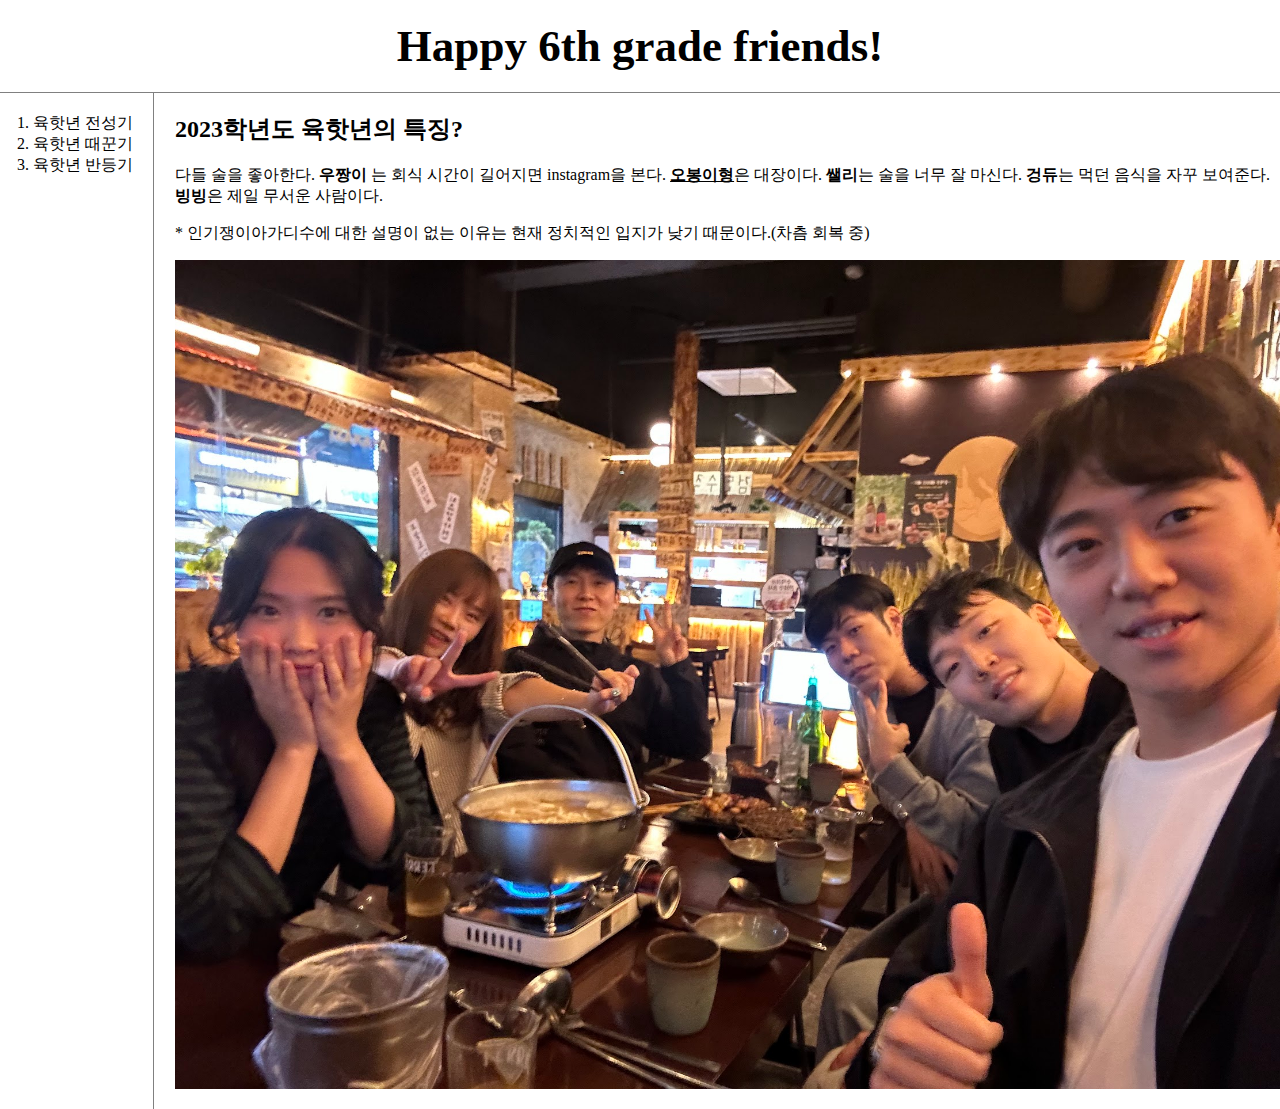
<file: index.html>
<!doctype html>
<html>
<head>
<title>행복한 우리</title>
<meta charset="utf-8">
<style>
    body{
        margin:0;
    }
    a {
        color:black;
        text-decoration: none;
    }
    h1{
        font-size:45px;
        text-align:center;
        border-bottom:1px solid grey;
        margin:0;
        padding:20px;
    }
    ol{
        border-right:1px solid gray;
        width:100px;
        margin:0;
        padding:20px;
    }
    #grid{
        display: grid;
        grid-template-columns: 150px 1fr ;
    }
    #grid ol{
        padding-left:33px;
    }
    #article{
        padding-left:25px;
    }
    @media(max-width:800px) {
        #grid{
        display: block;
    }
    ol{
        border-right:none;
    }
    h1{
        border-bottom:none;
    }
}
</style>

</head>
<body>
<h1><a href="index.html">Happy 6th grade friends!</a></h1>
<div id="grid">
<ol>
<li><a href="1.html">육핫년 전성기</a></li>
<li><a href="2.html">육핫년 때꾼기</a></li>
<li><a href="3.html">육핫년 반등기</a></li>
</ol>
<div id="article">
    
<h2>2023학년도 육핫년의 특징?</h2>
<p>다들 <a href="https://namu.wiki/w/%EC%88%A0" target="_blank" title="술이란?">술</a>을 좋아한다. <strong> 우짱이 </strong>는 회식 시간이 길어지면 instagram을 본다. <strong><u>오봉이형</u></strong>은 대장이다. <strong>쌜리</strong>는 술을 너무 잘 마신다. <strong>겅듀</strong>는 먹던 음식을 자꾸 보여준다. <strong>빙빙</strong>은 제일 무서운 사람이다.</p><p> * 인기쟁이아가디수에 대한 설명이 없는 이유는 현재 정치적인 입지가 낮기 때문이다.(차츰 회복 중)</p>

<img src="1234.jpg" width="100%">
<p>
    <div id="disqus_thread"></div>
    <script>
        /**
        *  RECOMMENDED CONFIGURATION VARIABLES: EDIT AND UNCOMMENT THE SECTION BELOW TO INSERT DYNAMIC VALUES FROM YOUR PLATFORM OR CMS.
        *  LEARN WHY DEFINING THESE VARIABLES IS IMPORTANT: https://disqus.com/admin/universalcode/#configuration-variables    */
        /*
        var disqus_config = function () {
        this.page.url = PAGE_URL;  // Replace PAGE_URL with your page's canonical URL variable
        this.page.identifier = PAGE_IDENTIFIER; // Replace PAGE_IDENTIFIER with your page's unique identifier variable
        };
        */
        (function() { // DON'T EDIT BELOW THIS LINE
        var d = document, s = d.createElement('script');
        s.src = 'https://haengboghan-uri.disqus.com/embed.js';
        s.setAttribute('data-timestamp', +new Date());
        (d.head || d.body).appendChild(s);
        })();
    </script>
    <noscript>Please enable JavaScript to view the <a href="https://disqus.com/?ref_noscript">comments powered by Disqus.</a></noscript>

</p>

<p>
<!--Start of Tawk.to Script-->
<script type="text/javascript">
    var Tawk_API=Tawk_API||{}, Tawk_LoadStart=new Date();
    (function(){
    var s1=document.createElement("script"),s0=document.getElementsByTagName("script")[0];
    s1.async=true;
    s1.src='https://embed.tawk.to/653e2d17a84dd54dc4865a52/1hdte09em';
    s1.charset='UTF-8';
    s1.setAttribute('crossorigin','*');
    s0.parentNode.insertBefore(s1,s0);
    })();
    </script>
    <!--End of Tawk.to Script-->
</p>

</div>
</div>

</body>
</html>
</file>
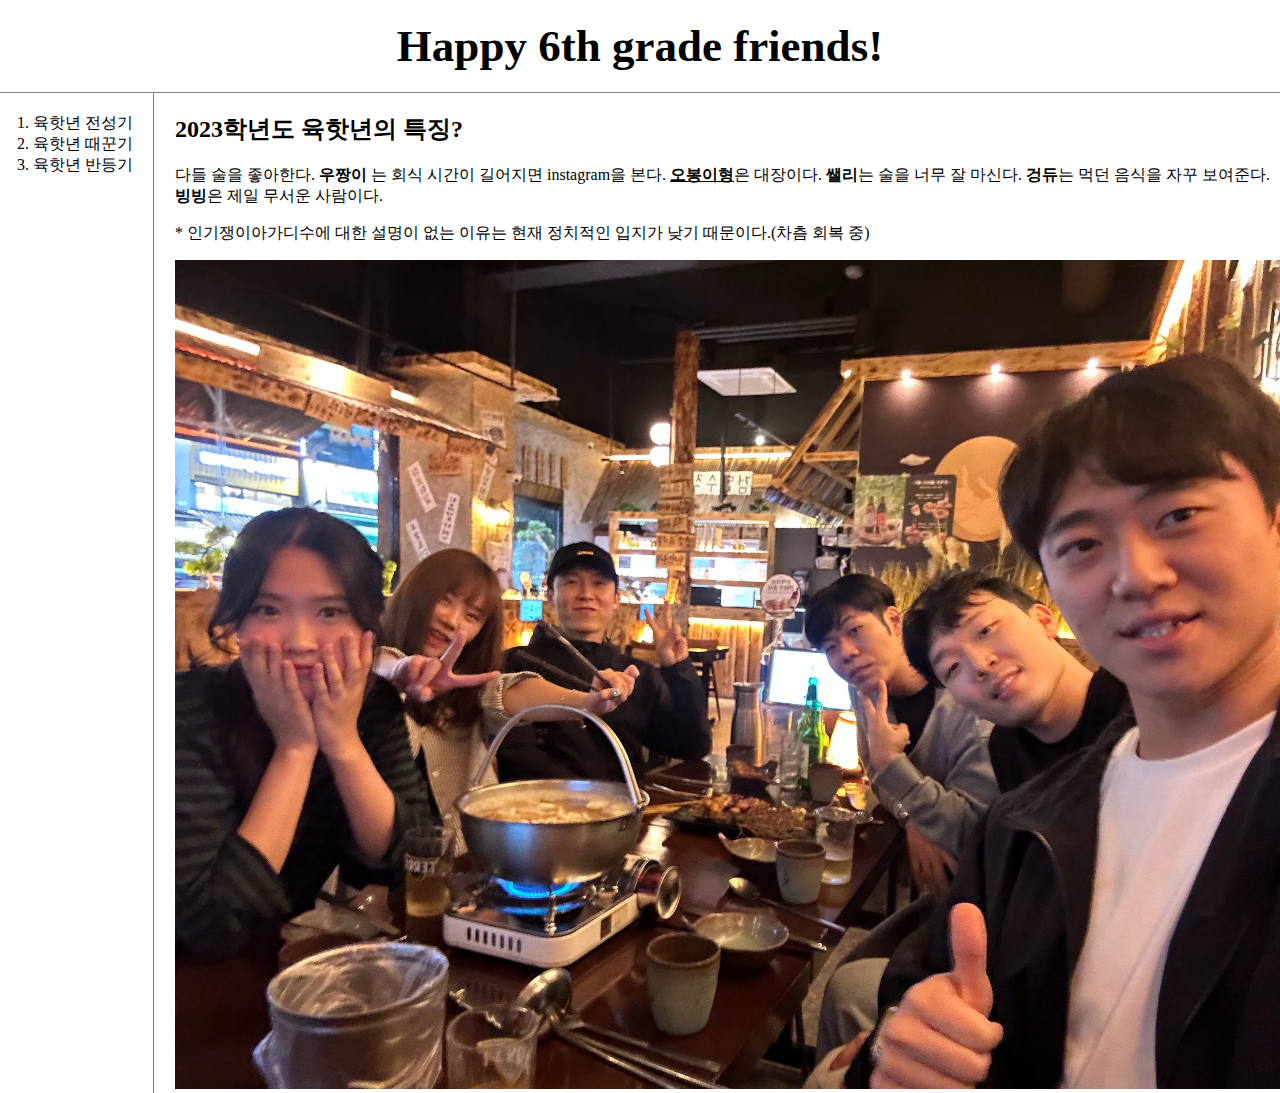
<file: 1.html>
<!doctype html>
<html>
<head>
<title>행복한 우리</title>
<meta charset="utf-8">
<link rel="stylesheet" href="style.css">
</head>
<body>
<h1><a href="index.html">Happy 6th grade friends!</a></h1>
<div id="grid">
<ol>
<li><a href="1.html">육핫년 전성기</a></li>
<li><a href="2.html">육핫년 때꾼기</a></li>
<li><a href="3.html">육핫년 반등기</a></li>
</ol>
<div id="article">
    
<h2>2023학년도 육핫년의 특징?</h2>
<p>다들 <a href="https://namu.wiki/w/%EC%88%A0" target="_blank" title="술이란?">술</a>을 좋아한다. <strong> 우짱이 </strong>는 회식 시간이 길어지면 instagram을 본다. <strong><u>오봉이형</u></strong>은 대장이다. <strong>쌜리</strong>는 술을 너무 잘 마신다. <strong>겅듀</strong>는 먹던 음식을 자꾸 보여준다. <strong>빙빙</strong>은 제일 무서운 사람이다.</p><p> * 인기쟁이아가디수에 대한 설명이 없는 이유는 현재 정치적인 입지가 낮기 때문이다.(차츰 회복 중)</p>

<img src="1234.jpg" width="100%">

</div>
</div>

</body>
</html>
</file>
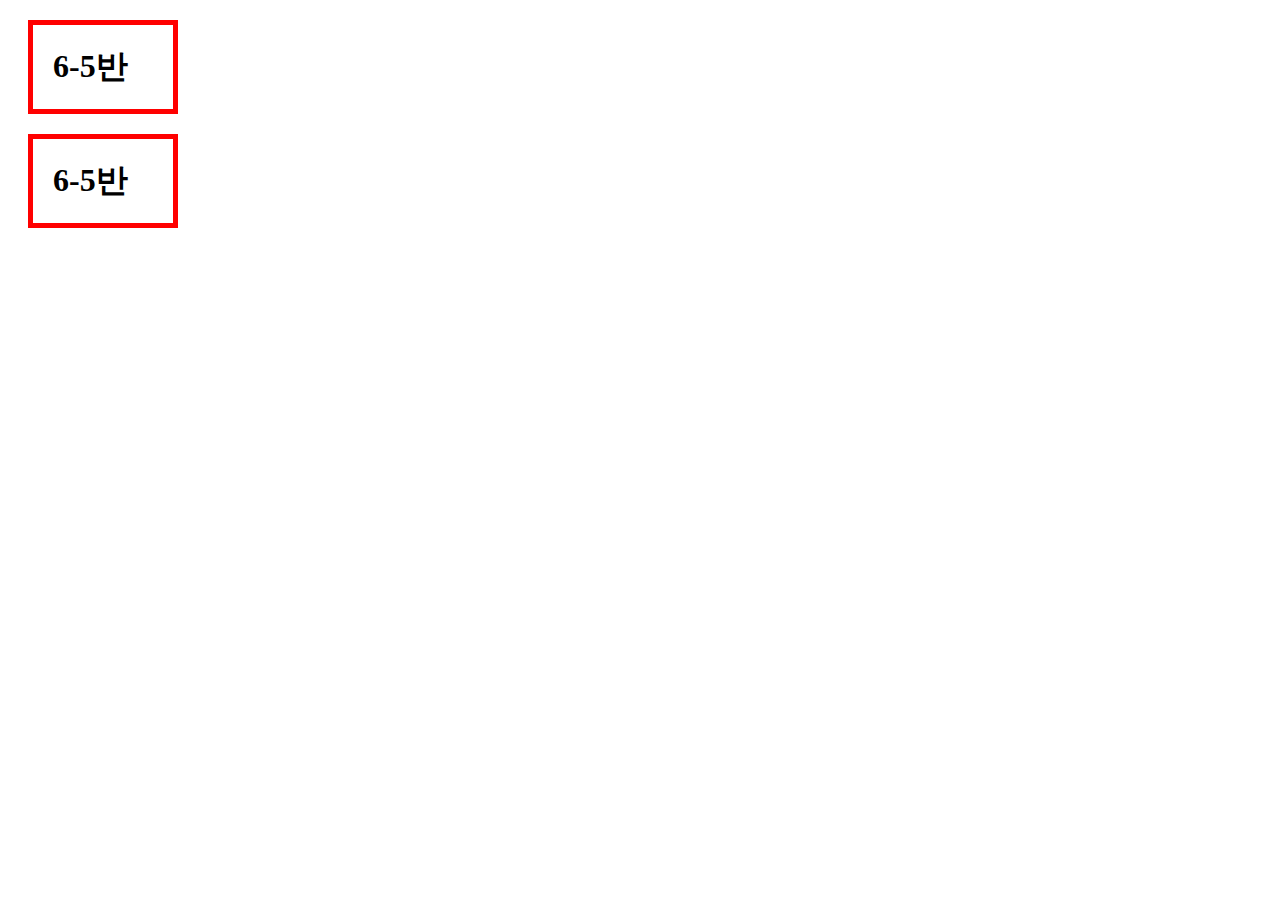
<file: box.html>
<!doctype html>
<html>
  <head>
    <meta charset="utf-8">
    <title>육오민국</title>
    <style>
        /*
        block level element
        */
        h1, a{
            border: 5px solid red;
            padding:20px;
            margin:20px;
            display:block;
            width:100px;
        }
    </style>
    
</head>
<body>
<h1>6-5반</a></h1>
<h1>6-5반</a></h1>
</body>
</html>
</file>
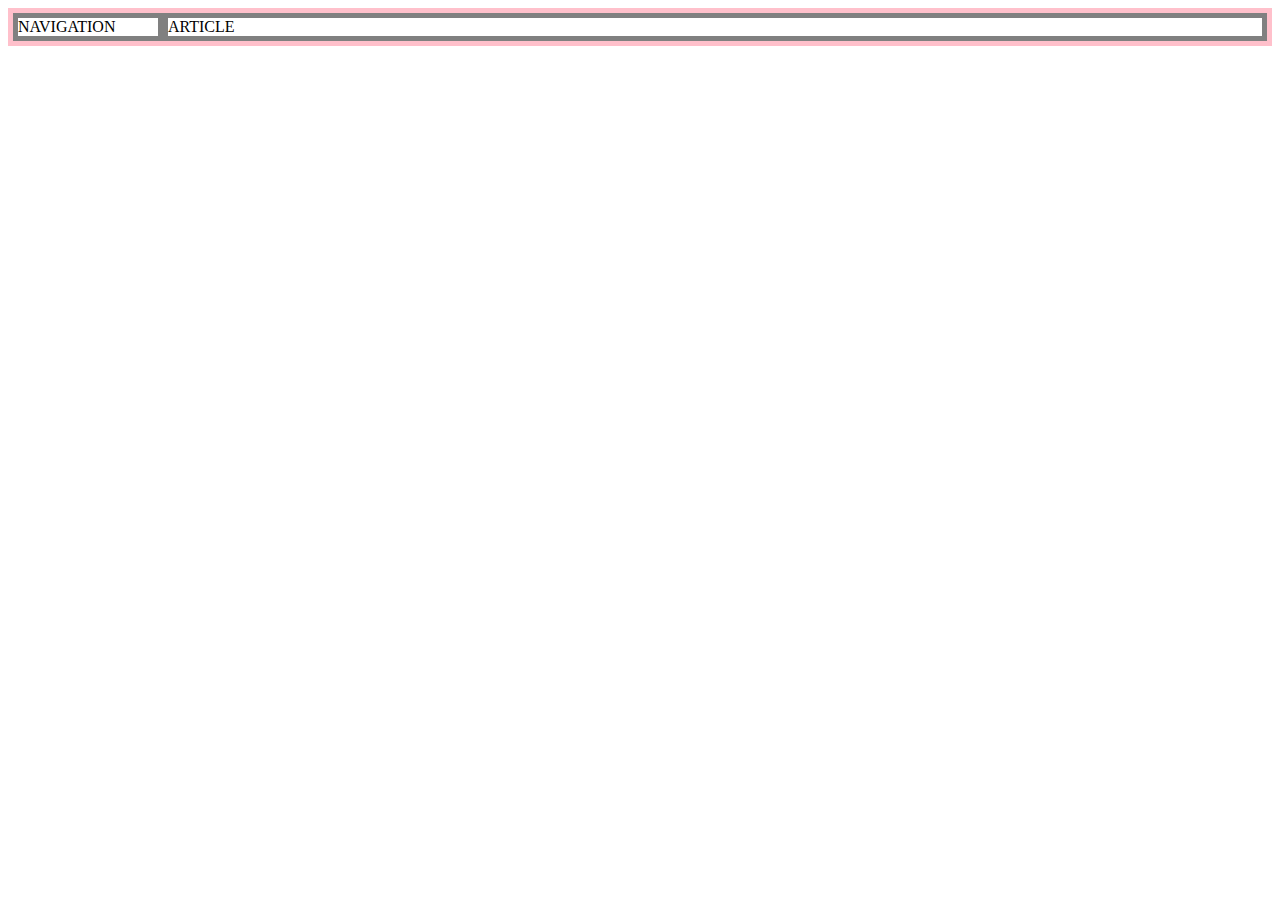
<file: grid.html>
<html>
    <head>
        <meta charset="utf-8">
        <title></title>
        <style>
            #grid{
                border:5px solid pink;
                display:grid;
                grid-template-columns: 150px 1fr;
            }
            div{
                border:5px solid gray;
            }
        </style>
    </head>
    <body>
        <div id="grid">
        <div>NAVIGATION</div>
        <div>ARTICLE</div>
    </body>
</html>
</file>
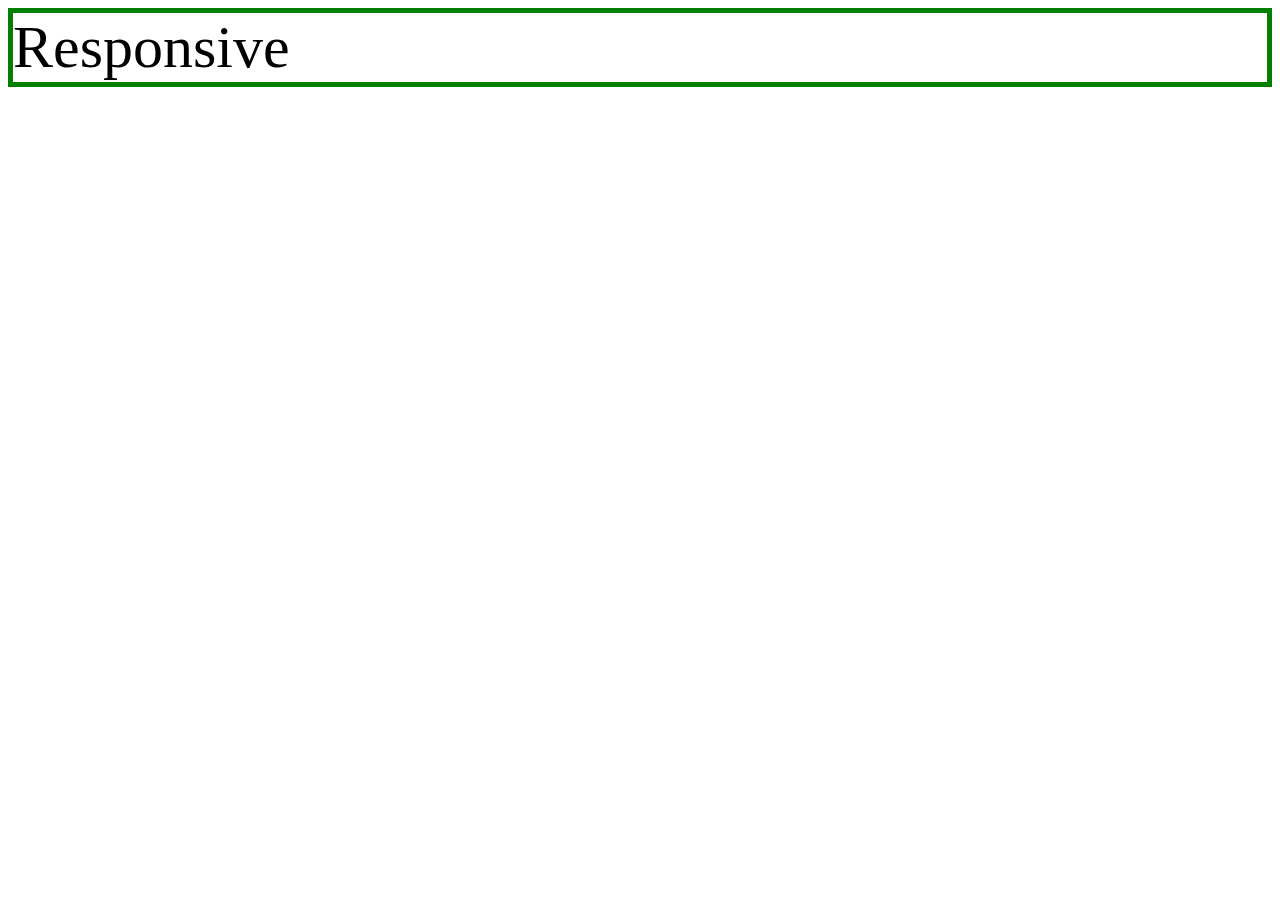
<file: mediaquery.html>
<html>
    <head>
        <meta charset="utf-8">
        <title></title>
        <style>
            div{
                border:5px solid green;
                font-size:60px;
            }
            @media(max-width:800px) {
            div{
                display:none;
            }
            }
        </style>
    </head>
    <body>
        <div>
            Responsive
        </div>
    </body>
</html>
</file>
<file: style.css>
body{
        margin:0;
    }
    a {
        color:black;
        text-decoration: none;
    }
    h1{
        font-size:45px;
        text-align:center;
        border-bottom:1px solid grey;
        margin:0;
        padding:20px;
    }
    ol{
        border-right:1px solid gray;
        width:100px;
        margin:0;
        padding:20px;
    }
    #grid{
        display: grid;
        grid-template-columns: 150px 1fr ;
    }
    #grid ol{
        padding-left:33px;
    }
    #article{
        padding-left:25px;
    }
    @media(max-width:800px) {
        #grid{
        display: block;
    }
    ol{
        border-right:none;
    }
    h1{
        border-bottom:none;
    }
}
</file>
